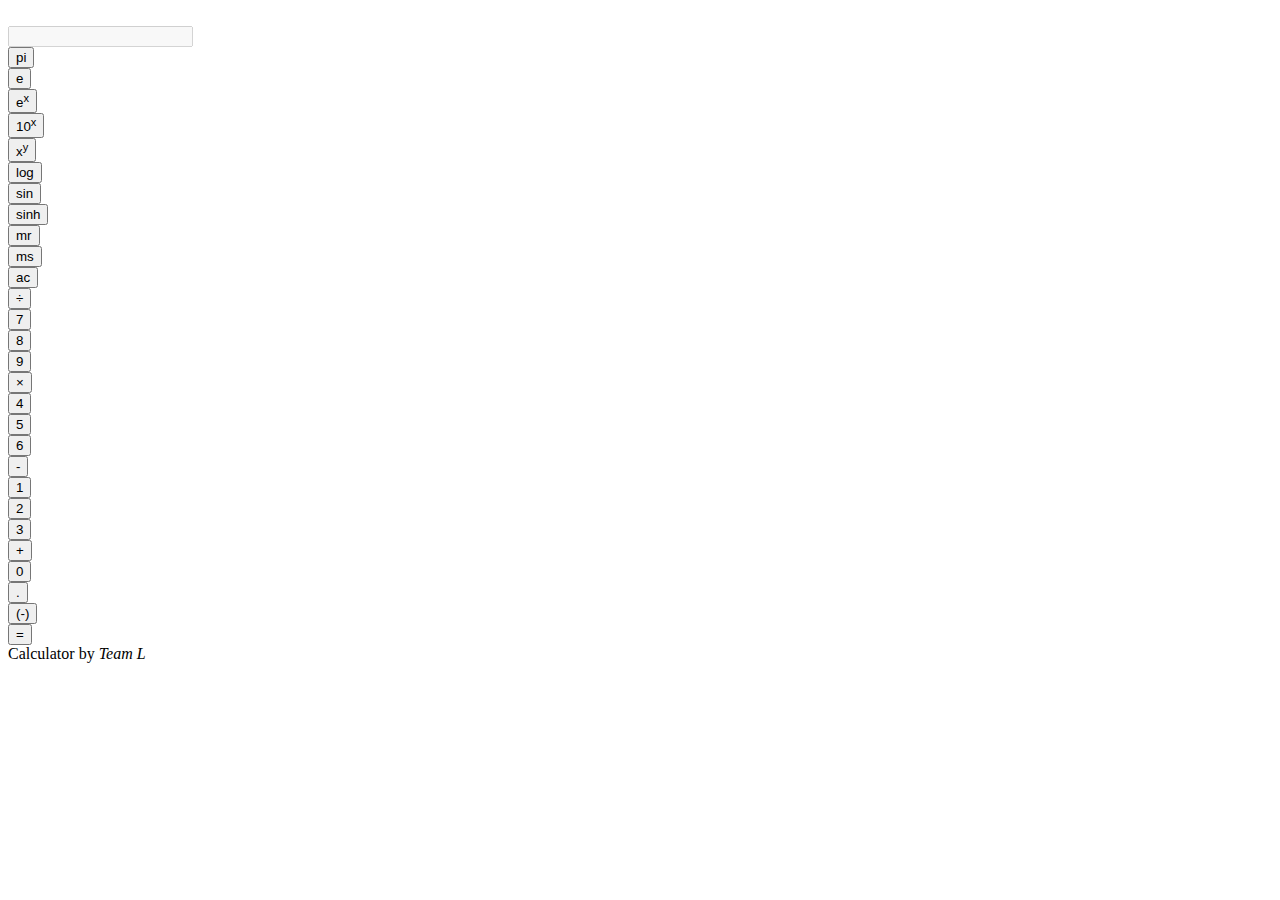
<file: comp354-project1/target/classes/public/index.html>
<!DOCTYPE html>
<html lang="en" xmlns:th="http://www.thymeleaf.org">
<head>
    <meta charset="UTF-8">
    <title>Calculator</title>
    <!------ Include the above in your HEAD tag ---------->
    <link rel="stylesheet" type="text/css" th:href="@{/css/bootstrap.min.css}">
    <link th:href="@{asserts/css/advance.css}"rel="stylesheet">
    <link href="https://fonts.googleapis.com/css2?family=Quicksand:wght@300&display=swap" rel="stylesheet">
</head>
<body>

    <!--    Bootstrap card serving as the main UI of the calculator-->
    <div class="calculator card text-right">
        <!--        card header-->
        <div class="card-header " style="color: #fff">
            ETERNITY CALCULATOR
        </div>
        <!--        card body-->
        <div class="card-body  ml=20px mr=20px">
            <!--    HTML form connecting the front-end UI to the back-end-->
            <form th:action="@{/calculator}" method = "post" onsubmit="return validateForm()">
                <!--                below are ports connecting to the backend. -->
                <!--                their values are dynamically assigned by JavaScript and sent to back-end for processing. -->
                <input type="text" name = "operand1" value ="" id="op1" hidden/>
                <input type="text" name ="operator" value = "" id="op" hidden>
                <input type="text" name  ="operand2" value = "" id="op2" hidden>
                <input type="text" name ="operand3" value="" id="op3" hidden>
                <h3 id="error" hidden>[[${error}]]</h3>

                <!--                Bootstrap grid system is used to arrange buttons' layout -->
                <div class="container-fluid">
                    <!--                    1st row with 1 column-->
                    <div class="row">
                            <div class="col-12">
                                <!----------------------calculator screen---------------------------------->
                                <input type="text" class="calculator-screen z-depth-1" th:value = "${value}"  id="screen" disabled />
                            </div>
                    </div>
                    <!--                    2nd row with 4 columns-->
                    <div class="row ">
                        <!--                        button pi-->
                        <div class="col-3 d-flex justify-content-center">
                            <button type="button" class="operator btn function special-operator" value="pi" id="pi">pi</button>
                        </div>
                        <!--                        button e-->
                        <div class="col-3 d-flex justify-content-center ">
                            <button type="button" class="operator btn function special-operator" value="e" id="e">e</button>
                        </div>
                        <!--                        button e^x-->
                        <div class="col-3 d-flex justify-content-center">
                            <button type="submit" class="operator btn special-operator function" value="exp" id="exp">e<sup>x</sup></button>
                        </div>
                        <!--                        button 10^x-->
                        <div class="col-3 d-flex justify-content-center">
                            <button type="submit" class="operator btn special-operator function" value="exp10" id="exp10" >10<sup>x</sup></button>
                        </div>

                    </div>
                    <!--                    3rd row with 4 columns-->
                    <div class="row" id="separator">
                        <!--                        button x^y-->
                        <div class="col-3 d-flex justify-content-center">
                            <button type="button" class="operator btn special-operator function" value="pow" id="pow">x<sup>y</sup></button>
                        </div>
                        <!--                        button log-->
                        <div class="col-3 d-flex justify-content-center">
                            <button type="submit" class="operator btn special-operator function" value="log" id="log">log</button>
                        </div>
                        <!--                        button sin-->
                        <div class="col-3 d-flex justify-content-center ">
                            <button type="submit" class="operator btn special-operator function" value="sin" id="sin">sin</button>
                        </div>
                        <!--                        button sinh-->
                        <div class="col-3 d-flex justify-content-center">
                            <button type="submit" class="operator btn special-operator function" value="sinh" id="sinh">sinh</button>
                        </div>

                    </div>
                    <!--                    4th row with 4 columns-->
                    <div class="row">
                        <!--                        button MR-->
                        <div class="col-3 d-flex justify-content-center">
                            <button type="button" value="mr" class="btn" id="mr">mr</button>
                        </div>
                        <!--                        button MS-->
                        <div class="col-3 d-flex justify-content-center">
                            <button type="button" value="ms" class="btn" id="ms">ms</button>
                        </div>
                        <!--                        button AC-->
                        <div class="col-3 d-flex justify-content-center">
                            <button type="button" class="all-clear btn" value="all-clear" id="ac">ac</button>
                        </div>
                        <!--                        button divide-->
                        <div class="col-3 d-flex justify-content-center">
                            <button type="button" class="divide operator basic-operator btn " value="/" id="divide">&#247</button>
                        </div>

                    </div>
                    <!--                    5th row with 4 columns-->
                    <div class="row">
                        <!--                        button "7"-->
                        <div class="col-3 d-flex justify-content-center">
                            <button type="button" value="7" class="btn" id="seven">7</button>
                        </div>
                        <!--                        button "8"-->
                        <div class="col-3 d-flex justify-content-center">
                            <button type="button" value="8" class="btn" id="eight">8</button>
                        </div>
                        <!--                        button "9"-->
                        <div class="col-3 d-flex justify-content-center">
                            <button type="button" value="9" class="btn" id="nine">9</button>
                        </div>
                        <!--                        button multiply-->
                        <div class="col-3 d-flex justify-content-center">
                            <button type="button" class="multiply operator basic-operator btn " value="*" id="multiply">&#215</button>
                        </div>
                    </div>
                    <!--                    6th row with 4 columns-->
                    <div class="row">
                        <!--                        button "4"-->
                        <div class="col-3 d-flex justify-content-center">
                            <button type="button" value="4" class="btn" id="four">4</button>
                        </div>
                        <!--                        button "5"-->
                        <div class="col-3 d-flex justify-content-center">
                            <button type="button" value="5" class="btn" id="five">5</button>
                        </div>
                        <!--                        button "6"-->
                        <div class="col-3 d-flex justify-content-center">
                            <button type="button" value="6" class="btn" id="six">6</button>
                        </div>
                        <!--                        button minus-->
                        <div class="col-3 d-flex justify-content-center">
                            <button type="button" class="minus operator basic-operator btn " value="-" id="minus">-</button>
                        </div>
                    </div>
                    <!--                    7th row with 4 columns-->
                    <div class="row">
                        <!--                        button "1"-->
                        <div class="col-3 d-flex justify-content-center">
                            <button type="button" value="1" class="btn" id="one">1</button>
                        </div>
                        <!--                        button "2"-->
                        <div class="col-3 d-flex justify-content-center">
                            <button type="button" value="2" class="btn" id="two">2</button>
                        </div>
                        <!--                        button "3"-->
                        <div class="col-3 d-flex justify-content-center">
                            <button type="button" value="3" class="btn" id="three">3</button>
                        </div>
                        <!--                        button plus-->
                        <div class="col-3 d-flex justify-content-center">
                            <button type="button" class="plus operator basic-operator btn " value="+" id="plus">+</button>
                        </div>
                    </div>
                    <!--                    8th row with 4 columns-->
                    <div class="row">
                        <!--                        button "0"-->
                        <div class="col-3 d-flex justify-content-center">
                            <button type="button" value="0" class="btn" id="zero">0</button>
                        </div>
                        <!--                        button dot-->
                        <div class="col-3 d-flex justify-content-center">
                            <button type="button" class="decimal btn" value="." id="dot">.</button>
                        </div>
                        <!--                        button (-)-->
                        <div class="col-3 d-flex justify-content-center">
                            <button type="button" class=" btn" value="neg" id="neg">(-)</button>
                        </div>
                        <!--                        button equal -->
                        <div class="col-3 d-flex justify-content-center">
                            <button type="submit" style="" class="equal operator basic-operator btn " value="=" id="equal">=</button>
                        </div>
                    </div>

                </div>
            </form>
        </div>
        <!--        card footer-->
        <div class="card-footer">
            <footer class="blockquote-footer justify-content-right">Calculator by <cite title="">Team L</cite></footer>
        </div>
    </div>
    <script type="text/javascript" th:src="@{js/jquery.min.js}" ></script>
    <script type="text/javascript" th:src="@{js/bootstrap.min.js}" ></script>
    <script type="text/javascript" th:src="@{asserts/js/advance.js}"></script>
</body>
</html>
</file>
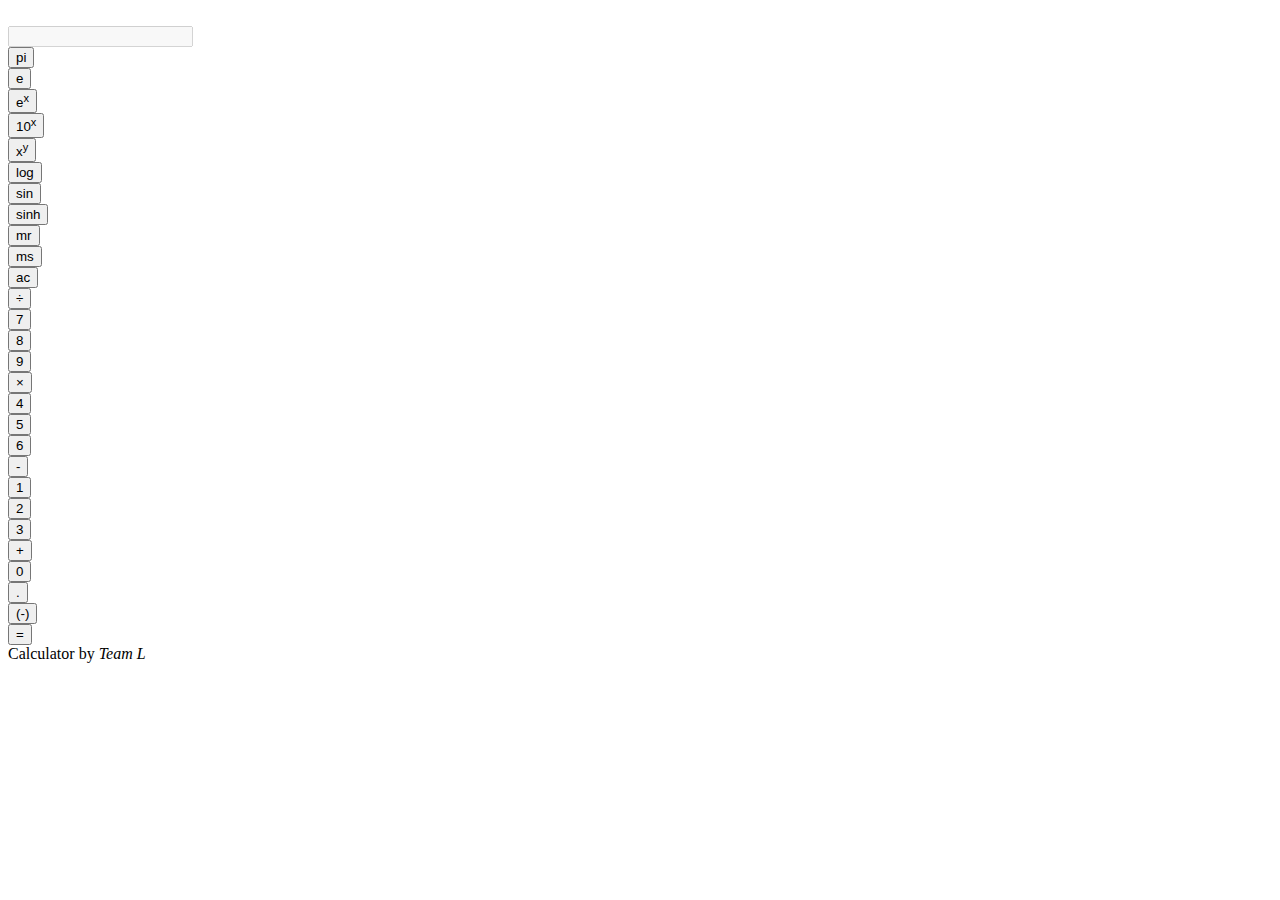
<file: comp354-project1/target/classes/templates/advance.html>
<!DOCTYPE html>
<html lang="en" xmlns:th="http://www.thymeleaf.org" xmlns:background-color="http://www.w3.org/1999/xhtml">
<head>
    <meta charset="UTF-8">
    <title>Calculator</title>
    <!------ Include the above in your HEAD tag ---------->
    <link rel="stylesheet" type="text/css" th:href="@{/css/bootstrap.min.css}">
    <link th:href="@{asserts/css/advance.css}"rel="stylesheet">
    <link href="https://fonts.googleapis.com/css2?family=Quicksand:wght@300&display=swap" rel="stylesheet">
</head>
<body>

    <!--    Bootstrap card serving as the main UI of the calculator-->
    <div class="calculator card text-right" th:style = "${background}">

        <!--      #fff  card header-->
        <div class="card-header " style="color: #fff">
            <form th:action="@{/pattern}" method = "post" onsubmit="return validateForm()" id = "patternForm">
                <div onclick="document.getElementById('patternForm').submit();" name = "pattern" value = "" id = "pattern"> ETERNITY CALCULATOR </div>
            </form>
        </div>
        <!--        card body-->
        <div class="card-body  ml=20px mr=20px">
            <!--    HTML form connecting the front-end UI to the back-end-->
            <form th:action="@{/}" method = "post" onsubmit="return validateForm()">
                <!--                below are ports connecting to the backend. -->
                <!--                their values are dynamically assigned by JavaScript and sent to back-end for processing. -->
                <input type="text" name = "operand1" value ="" id="op1" hidden/>
                <input type="text" name ="operator" value = "" id="op" hidden>
                <input type="text" name  ="operand2" value = "" id="op2" hidden>
                <input type="text" name ="operand3" value="" id="op3" hidden>
                <h3 id="error" hidden>[[${error}]]</h3>
                <!--                Bootstrap grid system is used to arrange buttons' layout -->
                <div class="container-fluid">
                    <!--                    1st row with 1 column-->
                    <div class="row">
                            <div class="col-12" >
                                <!----------------------calculator screen---------------------------------->
                                <input type="text"  class="calculator-screen z-depth-1" th:style="${display}" th:value = "${value}"  id="screen" disabled />
                            </div>
                    </div>


                    <div class="row " >
                        <!--                        button pi-->
                        <div class="col-3 d-flex justify-content-center" >
                            <button type="button" class="operator btn function special-operator" value="pi" id="pi">pi</button>
                        </div>
                        <!--                        button e-->
                        <div class="col-3 d-flex justify-content-center ">
                            <button type="button" class="operator btn function special-operator" value="e" id="e">e</button>
                        </div>
                        <!--                        button e^x-->
                        <div class="col-3 d-flex justify-content-center">
                            <button type="submit" class="operator btn special-operator function" value="exp" id="exp">e<sup>x</sup></button>
                        </div>
                        <!--                        button 10^x-->
                        <div class="col-3 d-flex justify-content-center">
                            <button type="submit" class="operator btn special-operator function" value="exp10" id="exp10" >10<sup>x</sup></button>
                        </div>

                    </div>
                    <!--                    3rd row with 4 columns-->
                    <div class="row" id="separator">
                        <!--                        button x^y-->
                        <div class="col-3 d-flex justify-content-center">
                            <button type="button" class="operator btn special-operator function" value="pow" id="pow">x<sup>y</sup></button>
                        </div>
                        <!--                        button log-->
                        <div class="col-3 d-flex justify-content-center">
                            <button type="submit" class="operator btn special-operator function" value="log" id="log" >log</button>
                        </div>
                        <!--                        button sin-->
                        <div class="col-3 d-flex justify-content-center ">
                            <button type="submit" class="operator btn special-operator function" value="sin" id="sin">sin</button>
                        </div>
                        <!--                        button sinh-->
                        <div class="col-3 d-flex justify-content-center">
                            <button type="submit" class="operator btn special-operator function" value="sinh" id="sinh">sinh</button>
                        </div>

                    </div>
                    <!--                    4th row with 4 columns-->
                    <div class="row">
                        <!--                        button MR-->
                        <div class="col-3 d-flex justify-content-center">
                            <button type="button" value="mr" class="btn" id="mr">mr</button>
                        </div>
                        <!--                        button MS-->
                        <div class="col-3 d-flex justify-content-center">
                            <button type="button" value="ms" class="btn" id="ms">ms</button>
                        </div>
                        <!--                        button AC-->
                        <div class="col-3 d-flex justify-content-center">
                            <button type="button" class="all-clear btn" value="all-clear" id="ac">ac</button>
                        </div>
                        <!--                        button divide-->
                        <div class="col-3 d-flex justify-content-center">
                            <button type="button" class="divide operator basic-operator btn "th:style="${button1}" value="/" id="divide">&#247</button>
                        </div>

                    </div>
                    <!--                    5th row with 4 columns-->
                    <div class="row">
                        <!--                        button "7"-->
                        <div class="col-3 d-flex justify-content-center">
                            <button type="button" value="7" class="btn" id="seven">7</button>
                        </div>
                        <!--                        button "8"-->
                        <div class="col-3 d-flex justify-content-center">
                            <button type="button" value="8" class="btn" id="eight">8</button>
                        </div>
                        <!--                        button "9"-->
                        <div class="col-3 d-flex justify-content-center">
                            <button type="button" value="9" class="btn" id="nine">9</button>
                        </div>
                        <!--                        button multiply-->
                        <div class="col-3 d-flex justify-content-center">
                            <button type="button" class="multiply operator basic-operator btn "th:style="${button1}" value="*" id="multiply">&#215</button>
                        </div>
                    </div>
                    <!--                    6th row with 4 columns-->
                    <div class="row">
                        <!--                        button "4"-->
                        <div class="col-3 d-flex justify-content-center">
                            <button type="button" value="4" class="btn" id="four">4</button>
                        </div>
                        <!--                        button "5"-->
                        <div class="col-3 d-flex justify-content-center">
                            <button type="button" value="5" class="btn" id="five">5</button>
                        </div>
                        <!--                        button "6"-->
                        <div class="col-3 d-flex justify-content-center">
                            <button type="button" value="6" class="btn" id="six">6</button>
                        </div>
                        <!--                        button minus-->
                        <div class="col-3 d-flex justify-content-center">
                            <button type="button" class="minus operator basic-operator btn " th:style="${button1}" value="-" id="minus">-</button>
                        </div>
                    </div>
                    <!--                    7th row with 4 columns-->
                    <div class="row" >
                        <!--                        button "1"-->
                        <div class="col-3 d-flex justify-content-center">
                            <button type="button" value="1" class="btn" id="one" >1</button>
                        </div>
                        <!--                        button "2"-->
                        <div class="col-3 d-flex justify-content-center">
                            <button type="button" value="2" class="btn" id="two">2</button>
                        </div>
                        <!--                        button "3"-->
                        <div class="col-3 d-flex justify-content-center">
                            <button type="button" value="3" class="btn" id="three">3</button>
                        </div>
                        <!--                        button plus-->
                        <div class="col-3 d-flex justify-content-center">
                            <button type="button" class="plus operator basic-operator btn " th:style="${button1}" value="+" id="plus">+</button>
                        </div>
                    </div>
                    <!--                    8th row with 4 columns-->
                    <div class="row">
                        <!--                        button "0"-->
                        <div class="col-3 d-flex justify-content-center">
                            <button type="button" value="0" class="btn" id="zero">0</button>
                        </div>
                        <!--                        button dot-->
                        <div class="col-3 d-flex justify-content-center">
                            <button type="button" class="decimal btn" value="." id="dot">.</button>
                        </div>
                        <!--                        button (-)-->
                        <div class="col-3 d-flex justify-content-center">
                            <button type="button" class=" btn" value="neg" id="neg">(-)</button>
                        </div>
                        <!--                        button equal -->
                        <div class="col-3 d-flex justify-content-center">
                            <button type="submit" style="" class="equal operator basic-operator btn " th:style="${equal}" value="=" id="equal">=</button>
                        </div>
                    </div>

                </div>
            </form>
        </div>
        <!--        card footer-->
        <div class="card-footer">
            <footer  id = "footer" class="blockquote-footer justify-content-right">Calculator by <cite title="">Team L</cite></footer>
        </div>
    </div>


    <div id = "complexCalc" class="card " style = "display: none; width: 540px; padding-left: 60px; padding-right: 40px; padding-top: 20px; padding-bottom: 20px; background: silver; margin: 0 auto;">
        <form th:action="@{/complex}" method = "post" onsubmit="return validateForm()" id = "complex">

            <input style = "height: 30px; width: 330px; vertical-align: middle; font-size: 150%" type = "textarea" placeholder = "expression to calculate" name = "operand3"/>
            <button class = "" style = "height: 30px; vertical-align: middle" type = "submit">calculate</button>

        </form>

    </div>









    <script type="text/javascript" th:src="@{js/jquery.min.js}" ></script>
    <script type="text/javascript" th:src="@{js/bootstrap.min.js}" ></script>
    <script type="text/javascript" th:src="@{asserts/js/advance.js}"></script>
</body>
</html>
</file>
